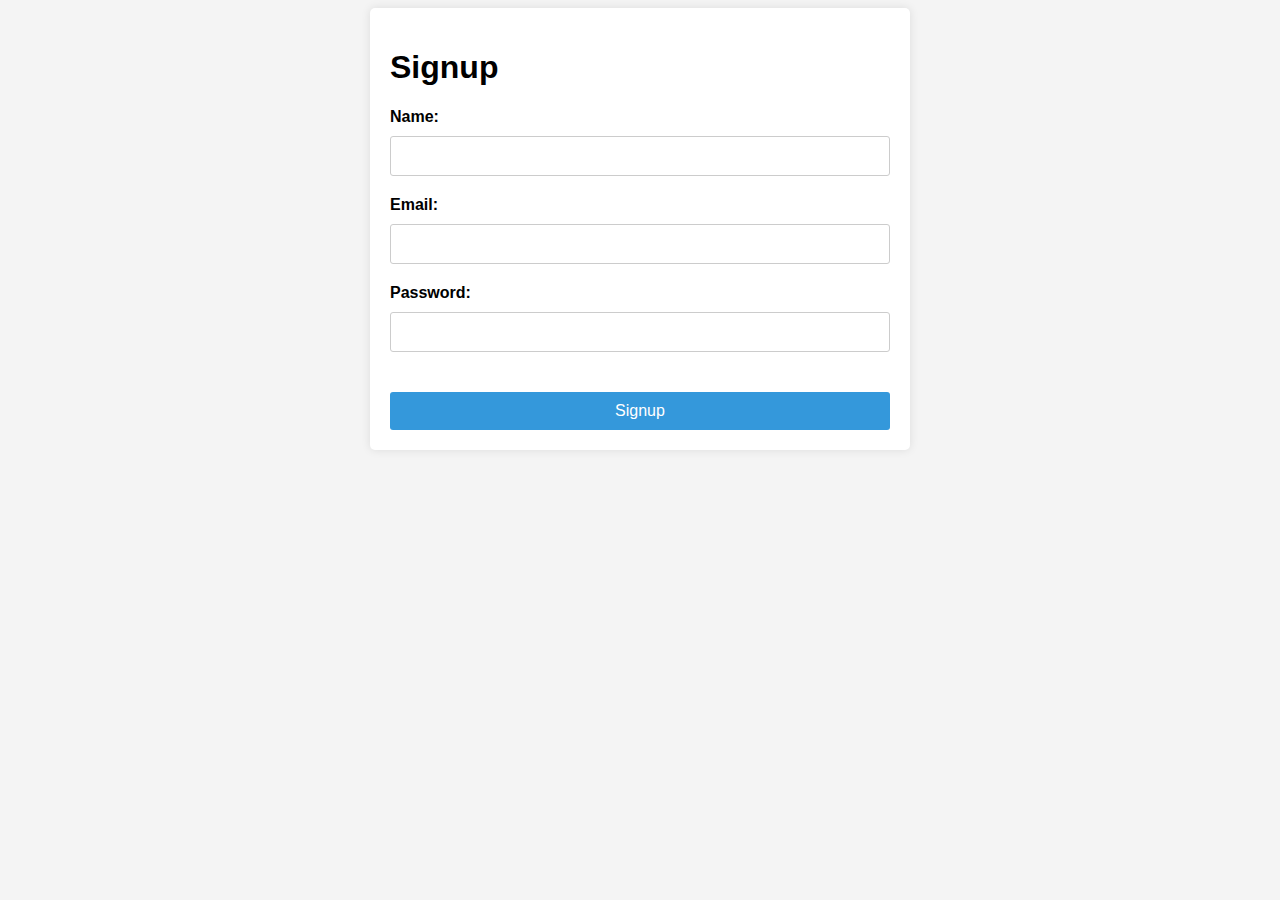
<file: a git hub page/signup page.html>
<!DOCTYPE html>
<html lang="en">
<head>
    <meta charset="UTF-8">
    <meta http-equiv="X-UA-Compatible" content="IE=edge">
    <meta name="viewport" content="width=device-width, initial-scale=1.0">
    <title>Signup Form</title>
    <style>

        body {
            font-family: Arial, sans-serif;
            background-color: #f4f4f4;
        }

        .signup-container {
            margin: 0 auto;
            max-width: 500px;
            padding: 20px;
            background-color: #fff;
            border-radius: 5px;
            box-shadow: 0px 0px 10px rgba(0, 0, 0, 0.1);
        }

        .signup-form {
            display: flex;
            flex-direction: column;
        }

        .form-group {
            display: flex;
            flex-direction: column;
            margin-bottom: 20px;
        }

        .form-group label {
            margin-bottom: 10px;
            font-weight: bold;
        }

        .form-group input {
            padding: 10px;
            border-radius: 3px;
            border: 1px solid #ccc;
            font-size: 16px;
        }

        .submit-btn {
            background-color: #3498db;
            color: #fff;
            padding: 10px 20px;
            border: none;
            border-radius: 3px;
            cursor: pointer;
            font-size: 16px;
            margin-top: 20px;
        }
    </style>
</head>

<body>
    <div class="signup-container">
        <h1>Signup</h1>
        <form class="signup-form" onsubmit="return validateForm()">
            <div class="form-group">
                <label for="name">Name:</label>
                <input type="text" id="name" name="name" required>
            </div>
            <div class="form-group">
                <label for="email">Email:</label>
                <input type="email" id="email" name="email" required>
            </div>
            <div class="form-group">
                <label for="password">Password:</label>
                <input type="password" id="password" name="password" required>
            </div>
            <button type="submit" class="submit-btn">Signup</button>
        </form>
    </div>
    <script>
        function validateForm() {
            var name = document.getElementById("name").value;
            var email = document.getElementById("email").value;
            var password = document.getElementById("password").value;
            if (name == "" || email == "" || password == "") {
                alert("Please fill in all fields.");
                return false;
            }
            return true;
        }
    </script>
</body>

</html>
</file>
